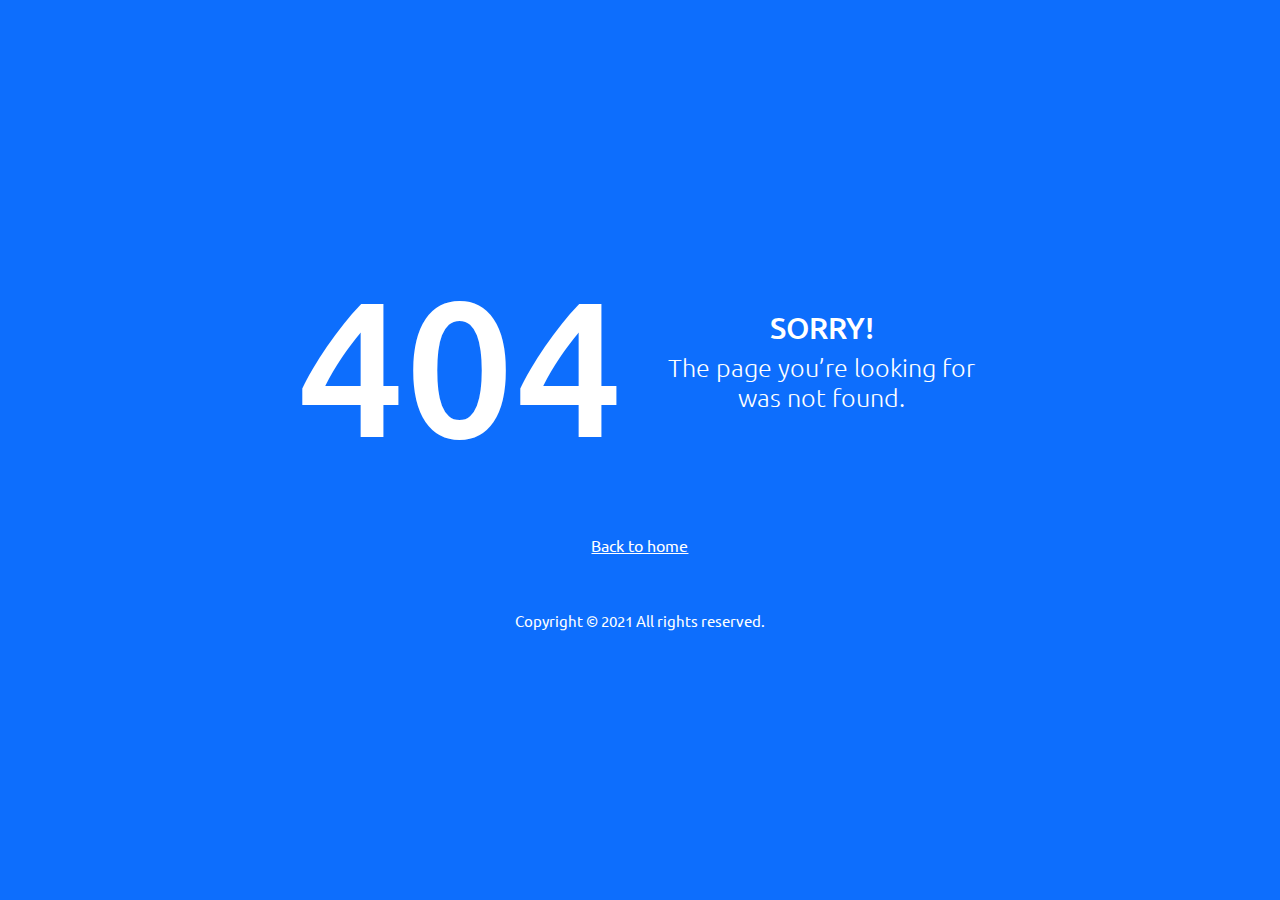
<file: admin/pages/samples/error-404.html>
<!DOCTYPE html>
<html lang="en">
  <head>
    <!-- Required meta tags -->
    <meta charset="utf-8">
    <meta name="viewport" content="width=device-width, initial-scale=1, shrink-to-fit=no">
    <title>Purple Admin</title>
    <!-- plugins:css -->
    <link rel="stylesheet" href="../../assets/vendors/mdi/css/materialdesignicons.min.css">
    <link rel="stylesheet" href="../../assets/vendors/css/vendor.bundle.base.css">
    <!-- endinject -->
    <!-- Plugin css for this page -->
    <!-- End Plugin css for this page -->
    <!-- inject:css -->
    <!-- endinject -->
    <!-- Layout styles -->
    <link rel="stylesheet" href="../../assets/css/style.css">
    <!-- End layout styles -->
    <link rel="shortcut icon" href="../../assets/images/favicon.ico" />
  </head>
  <body>
    <div class="container-scroller">
      <div class="container-fluid page-body-wrapper full-page-wrapper">
        <div class="content-wrapper d-flex align-items-center text-center error-page bg-primary">
          <div class="row flex-grow">
            <div class="col-lg-7 mx-auto text-white">
              <div class="row align-items-center d-flex flex-row">
                <div class="col-lg-6 text-lg-right pr-lg-4">
                  <h1 class="display-1 mb-0">404</h1>
                </div>
                <div class="col-lg-6 error-page-divider text-lg-left pl-lg-4">
                  <h2>SORRY!</h2>
                  <h3 class="font-weight-light">The page you’re looking for was not found.</h3>
                </div>
              </div>
              <div class="row mt-5">
                <div class="col-12 text-center mt-xl-2">
                  <a class="text-white font-weight-medium" href="../../index.html">Back to home</a>
                </div>
              </div>
              <div class="row mt-5">
                <div class="col-12 mt-xl-2">
                  <p class="text-white font-weight-medium text-center">Copyright &copy; 2021 All rights reserved.</p>
                </div>
              </div>
            </div>
          </div>
        </div>
        <!-- content-wrapper ends -->
      </div>
      <!-- page-body-wrapper ends -->
    </div>
    <!-- container-scroller -->
    <!-- plugins:js -->
    <script src="../../assets/vendors/js/vendor.bundle.base.js"></script>
    <!-- endinject -->
    <!-- Plugin js for this page -->
    <!-- End plugin js for this page -->
    <!-- inject:js -->
    <script src="../../assets/js/off-canvas.js"></script>
    <script src="../../assets/js/hoverable-collapse.js"></script>
    <script src="../../assets/js/misc.js"></script>
    <!-- endinject -->
  </body>
</html>
</file>
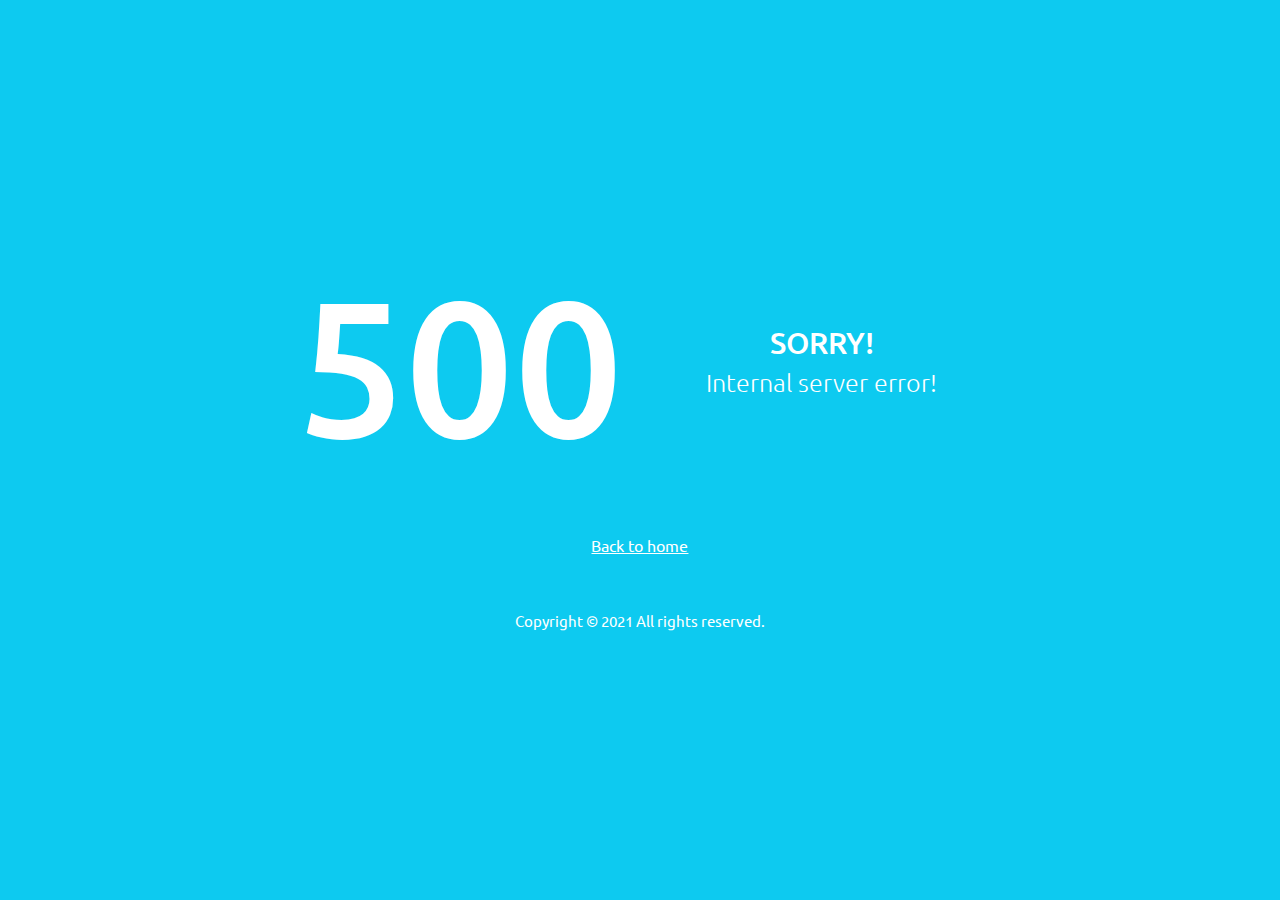
<file: admin/pages/samples/error-500.html>
<!DOCTYPE html>
<html lang="en">
  <head>
    <!-- Required meta tags -->
    <meta charset="utf-8">
    <meta name="viewport" content="width=device-width, initial-scale=1, shrink-to-fit=no">
    <title>Purple Admin</title>
    <!-- plugins:css -->
    <link rel="stylesheet" href="../../assets/vendors/mdi/css/materialdesignicons.min.css">
    <link rel="stylesheet" href="../../assets/vendors/css/vendor.bundle.base.css">
    <!-- endinject -->
    <!-- Plugin css for this page -->
    <!-- End Plugin css for this page -->
    <!-- inject:css -->
    <!-- endinject -->
    <!-- Layout styles -->
    <link rel="stylesheet" href="../../assets/css/style.css">
    <!-- End layout styles -->
    <link rel="shortcut icon" href="../../assets/images/favicon.ico" />
  </head>
  <body>
    <div class="container-scroller">
      <div class="container-fluid page-body-wrapper full-page-wrapper">
        <div class="content-wrapper d-flex align-items-center text-center error-page bg-info">
          <div class="row flex-grow">
            <div class="col-lg-7 mx-auto text-white">
              <div class="row align-items-center d-flex flex-row">
                <div class="col-lg-6 text-lg-right pr-lg-4">
                  <h1 class="display-1 mb-0">500</h1>
                </div>
                <div class="col-lg-6 error-page-divider text-lg-left pl-lg-4">
                  <h2>SORRY!</h2>
                  <h3 class="font-weight-light">Internal server error!</h3>
                </div>
              </div>
              <div class="row mt-5">
                <div class="col-12 text-center mt-xl-2">
                  <a class="text-white font-weight-medium" href="../../index.html">Back to home</a>
                </div>
              </div>
              <div class="row mt-5">
                <div class="col-12 mt-xl-2">
                  <p class="text-white font-weight-medium text-center">Copyright &copy; 2021 All rights reserved.</p>
                </div>
              </div>
            </div>
          </div>
        </div>
        <!-- content-wrapper ends -->
      </div>
      <!-- page-body-wrapper ends -->
    </div>
    <!-- container-scroller -->
    <!-- plugins:js -->
    <script src="../../assets/vendors/js/vendor.bundle.base.js"></script>
    <!-- endinject -->
    <!-- Plugin js for this page -->
    <!-- End plugin js for this page -->
    <!-- inject:js -->
    <script src="../../assets/js/off-canvas.js"></script>
    <script src="../../assets/js/hoverable-collapse.js"></script>
    <script src="../../assets/js/misc.js"></script>
    <!-- endinject -->
  </body>
</html>
</file>
<file: admin/assets/vendors/css/vendor.bundle.base.css>
/*
 * Container style
 */
.ps {
  overflow: hidden !important;
  overflow-anchor: none;
  -ms-overflow-style: none;
  touch-action: auto;
  -ms-touch-action: auto;
}

/*
 * Scrollbar rail styles
 */
.ps__rail-x {
  display: none;
  opacity: 0;
  transition: background-color .2s linear, opacity .2s linear;
  -webkit-transition: background-color .2s linear, opacity .2s linear;
  height: 15px;
  /* there must be 'bottom' or 'top' for ps__rail-x */
  bottom: 0px;
  /* please don't change 'position' */
  position: absolute;
}

.ps__rail-y {
  display: none;
  opacity: 0;
  transition: background-color .2s linear, opacity .2s linear;
  -webkit-transition: background-color .2s linear, opacity .2s linear;
  width: 15px;
  /* there must be 'right' or 'left' for ps__rail-y */
  right: 0;
  /* please don't change 'position' */
  position: absolute;
}

.ps--active-x > .ps__rail-x,
.ps--active-y > .ps__rail-y {
  display: block;
  background-color: transparent;
}

.ps:hover > .ps__rail-x,
.ps:hover > .ps__rail-y,
.ps--focus > .ps__rail-x,
.ps--focus > .ps__rail-y,
.ps--scrolling-x > .ps__rail-x,
.ps--scrolling-y > .ps__rail-y {
  opacity: 0.6;
}

.ps .ps__rail-x:hover,
.ps .ps__rail-y:hover,
.ps .ps__rail-x:focus,
.ps .ps__rail-y:focus,
.ps .ps__rail-x.ps--clicking,
.ps .ps__rail-y.ps--clicking {
  background-color: #eee;
  opacity: 0.9;
}

/*
 * Scrollbar thumb styles
 */
.ps__thumb-x {
  background-color: #aaa;
  border-radius: 6px;
  transition: background-color .2s linear, height .2s ease-in-out;
  -webkit-transition: background-color .2s linear, height .2s ease-in-out;
  height: 6px;
  /* there must be 'bottom' for ps__thumb-x */
  bottom: 2px;
  /* please don't change 'position' */
  position: absolute;
}

.ps__thumb-y {
  background-color: #aaa;
  border-radius: 6px;
  transition: background-color .2s linear, width .2s ease-in-out;
  -webkit-transition: background-color .2s linear, width .2s ease-in-out;
  width: 6px;
  /* there must be 'right' for ps__thumb-y */
  right: 2px;
  /* please don't change 'position' */
  position: absolute;
}

.ps__rail-x:hover > .ps__thumb-x,
.ps__rail-x:focus > .ps__thumb-x,
.ps__rail-x.ps--clicking .ps__thumb-x {
  background-color: #999;
  height: 11px;
}

.ps__rail-y:hover > .ps__thumb-y,
.ps__rail-y:focus > .ps__thumb-y,
.ps__rail-y.ps--clicking .ps__thumb-y {
  background-color: #999;
  width: 11px;
}

/* MS supports */
@supports (-ms-overflow-style: none) {
  .ps {
    overflow: auto !important;
  }
}

@media screen and (-ms-high-contrast: active), (-ms-high-contrast: none) {
  .ps {
    overflow: auto !important;
  }
}
</file>
